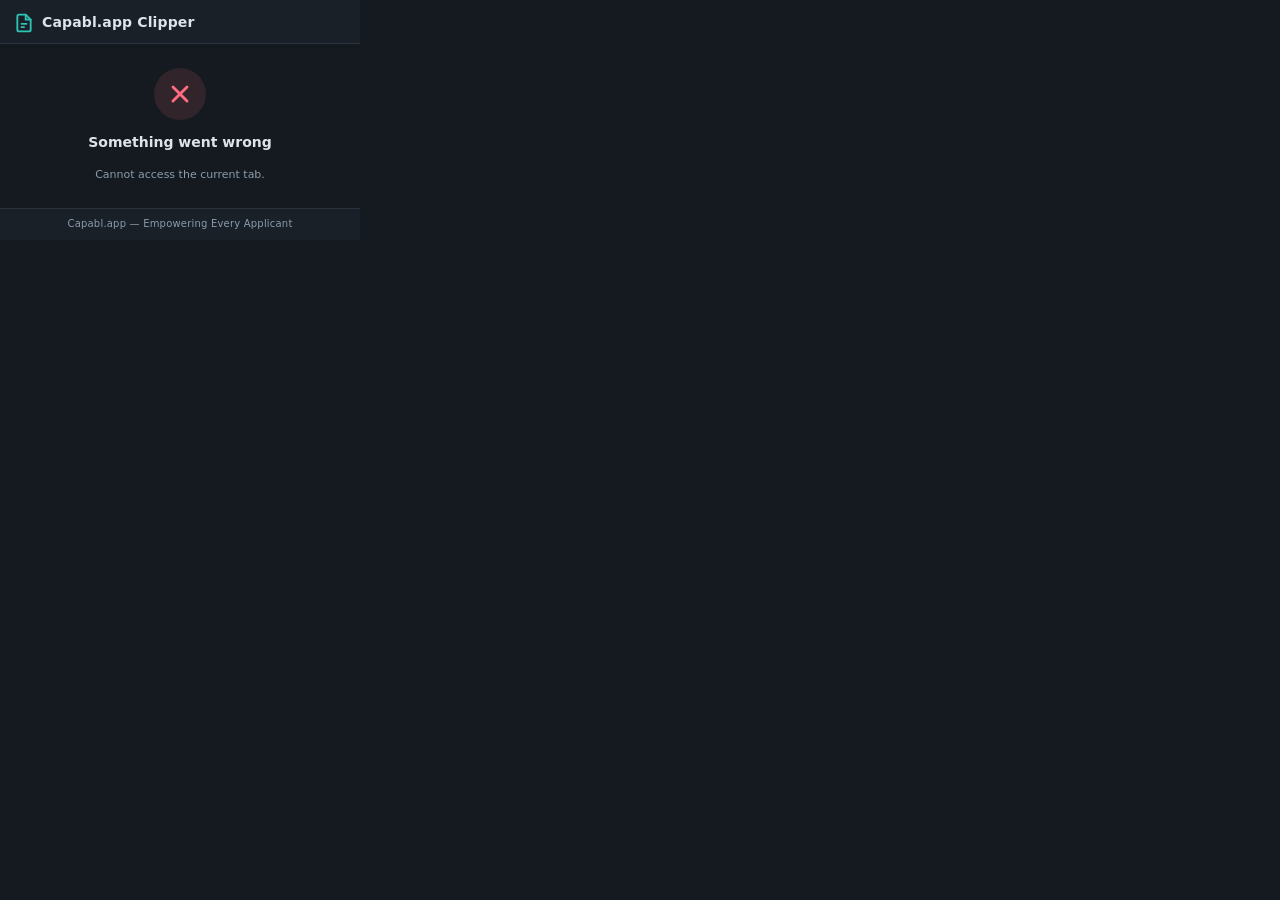
<file: extension/popup.html>
<!DOCTYPE html>
<html lang="en">
<head>
  <meta charset="UTF-8">
  <meta name="viewport" content="width=device-width, initial-scale=1.0">
  <title>Capabl.app Clipper</title>
  <link rel="stylesheet" href="styles/popup.css">
</head>
<body>

  <!-- ── Header ─────────────────────────────────────────────── -->
  <header class="popup-header" role="banner">
    <svg class="logo-icon" aria-hidden="true" viewBox="0 0 24 24" width="20" height="20" fill="none" stroke="currentColor" stroke-width="2.2" stroke-linecap="round" stroke-linejoin="round">
      <path d="M14 2H6a2 2 0 0 0-2 2v16a2 2 0 0 0 2 2h12a2 2 0 0 0 2-2V8z"/>
      <polyline points="14 2 14 8 20 8"/>
      <line x1="9" y1="13" x2="15" y2="13"/>
      <line x1="9" y1="17" x2="12" y2="17"/>
    </svg>
    <h1 class="popup-title">Capabl.app Clipper</h1>
  </header>

  <!-- ── Main ───────────────────────────────────────────────── -->
  <main id="popup-main" role="main">

    <!-- State: detecting -->
    <div id="state-detecting" class="state-screen" role="status" aria-live="polite" aria-label="Detecting job posting">
      <div class="center-col">
        <span class="spinner" aria-hidden="true"></span>
        <p class="status-msg">Detecting job posting…</p>
      </div>
    </div>

    <!-- State: found -->
    <div id="state-found" class="state-screen" style="display:none" aria-label="Job detected">
      <div id="job-preview" role="region" aria-label="Detected job details">
        <dl class="field-list">
          <div class="field-row">
            <dt class="field-label">Title</dt>
            <dd id="job-title" class="field-value">—</dd>
          </div>
          <div class="field-row">
            <dt class="field-label">Company</dt>
            <dd id="job-company" class="field-value">—</dd>
          </div>
          <div class="field-row">
            <dt class="field-label">Location</dt>
            <dd id="job-location" class="field-value">—</dd>
          </div>
          <div class="field-row">
            <dt class="field-label">Salary</dt>
            <dd id="job-salary" class="field-value">—</dd>
          </div>
        </dl>
      </div>

      <div class="status-row">
        <label for="job-status-select" class="field-label">Save as</label>
        <select id="job-status-select" class="status-select" aria-label="Initial job status">
          <option value="saved">Saved</option>
          <option value="applied">Applied</option>
          <option value="interview">Interview</option>
        </select>
      </div>

      <button id="clip-btn" class="btn btn-primary" aria-describedby="clip-hint">
        Clip to Capabl.app
      </button>
      <p id="clip-hint" class="hint">Adds this job to your Capabl.app tracker</p>
    </div>

    <!-- State: no job found -->
    <div id="state-no-job" class="state-screen" style="display:none" role="status" aria-live="polite">
      <div class="center-col">
        <svg class="state-icon muted-icon" aria-hidden="true" viewBox="0 0 24 24" width="32" height="32" fill="none" stroke="currentColor" stroke-width="1.5">
          <circle cx="11" cy="11" r="8"/><line x1="21" y1="21" x2="16.65" y2="16.65"/>
        </svg>
        <p class="state-title">No job posting detected</p>
        <p class="hint">Navigate to a job listing on LinkedIn, Indeed, Seek, Glassdoor, or any job board.</p>
      </div>
    </div>

    <!-- State: success -->
    <div id="state-success" class="state-screen" style="display:none" role="alert" aria-live="assertive">
      <div class="center-col">
        <div class="success-circle" aria-hidden="true">
          <svg viewBox="0 0 24 24" width="28" height="28" fill="none" stroke="currentColor" stroke-width="2.5" stroke-linecap="round" stroke-linejoin="round">
            <polyline points="20 6 9 17 4 12"/>
          </svg>
        </div>
        <p class="state-title">Saved to Capabl.app!</p>
        <p id="success-job-name" class="success-sub"></p>
        <div id="values-match-container" class="vm-container" style="display:none" aria-label="Values match result">
          <span id="vm-pill" class="vm-pill"></span>
          <p id="vm-reason" class="vm-reason"></p>
        </div>
        <p class="hint">Open Capabl.app to analyse this job with AI.</p>
      </div>
    </div>

    <!-- State: duplicate -->
    <div id="state-duplicate" class="state-screen" style="display:none" role="alert" aria-live="assertive">
      <div class="center-col">
        <div class="warn-circle" aria-hidden="true">
          <svg viewBox="0 0 24 24" width="28" height="28" fill="none" stroke="currentColor" stroke-width="2.5" stroke-linecap="round" stroke-linejoin="round">
            <line x1="12" y1="8" x2="12" y2="12"/><line x1="12" y1="16" x2="12.01" y2="16"/>
          </svg>
        </div>
        <p class="state-title">Already saved</p>
        <p class="hint">This job is already in your Capabl tracker.</p>
        <button id="force-save-btn" class="btn btn-ghost" style="margin-top:10px;font-size:12px;">Save Anyway</button>
      </div>
    </div>

    <!-- State: error -->
    <div id="state-error" class="state-screen" style="display:none" role="alert" aria-live="assertive">
      <div class="center-col">
        <div class="error-circle" aria-hidden="true">
          <svg viewBox="0 0 24 24" width="28" height="28" fill="none" stroke="currentColor" stroke-width="2.5" stroke-linecap="round" stroke-linejoin="round">
            <line x1="18" y1="6" x2="6" y2="18"/><line x1="6" y1="6" x2="18" y2="18"/>
          </svg>
        </div>
        <p class="state-title">Something went wrong</p>
        <p id="error-detail" class="hint"></p>
      </div>
    </div>

  </main>

  <!-- ── Footer ─────────────────────────────────────────────── -->
  <footer class="popup-footer" role="contentinfo">
    <span>Capabl.app — Empowering Every Applicant</span>
  </footer>

  <script src="popup.js"></script>
</body>
</html>
</file>
<file: extension/styles/popup.css>
/* Capabl.app Clipper — popup.css
   Design tokens match Capabl.app app (base.css).
   WCAG AA contrast enforced throughout.
   Popup fixed width: 360px. */

/* ── Tokens ───────────────────────────────────────────────────────────────── */
:root {
  --bg:       #141a1f;
  --surface:  #1a2028;
  --surface2: #212830;
  --border:   #2a3340;
  --accent:   #2ec4b6;
  --accent2:  #5dd9cd;
  --text:     #dfe4ea;
  --muted:    #8b9bab;
  --green:    #2ed573;
  --red:      #ff6b81;
  --yellow:   #e8b84b;
  --radius:   10px;
}

/* ── Reset ────────────────────────────────────────────────────────────────── */
*, *::before, *::after { box-sizing: border-box; margin: 0; padding: 0; }

/* ── Base ─────────────────────────────────────────────────────────────────── */
body {
  width: 360px;
  min-height: 200px;
  background: var(--bg);
  color: var(--text);
  font-family: 'DM Sans', system-ui, -apple-system, sans-serif;
  font-size: 13px;
  line-height: 1.5;
  -webkit-font-smoothing: antialiased;
}

/* ── Focus ring ──────────────────────────────────────────────────────────── */
*:focus-visible {
  outline: 2px solid var(--accent);
  outline-offset: 2px;
  border-radius: 4px;
}

/* ── Header ──────────────────────────────────────────────────────────────── */
.popup-header {
  display: flex;
  align-items: center;
  gap: 8px;
  padding: 12px 14px 10px;
  border-bottom: 1px solid var(--border);
  background: var(--surface);
}

.logo-icon {
  color: var(--accent);
  flex-shrink: 0;
}

.popup-title {
  font-size: 14px;
  font-weight: 600;
  color: var(--text);
  letter-spacing: 0.01em;
}

/* ── Main ────────────────────────────────────────────────────────────────── */
#popup-main {
  padding: 14px;
}

/* ── State screens ───────────────────────────────────────────────────────── */
.state-screen {
  outline: none; /* focus managed via JS, not visible ring */
}

.center-col {
  display: flex;
  flex-direction: column;
  align-items: center;
  text-align: center;
  gap: 8px;
  padding: 10px 4px;
}

/* ── Spinner ─────────────────────────────────────────────────────────────── */
.spinner {
  display: inline-block;
  width: 18px;
  height: 18px;
  border: 2px solid var(--border);
  border-top-color: var(--accent);
  border-radius: 50%;
  animation: spin 0.7s linear infinite;
}
@keyframes spin { to { transform: rotate(360deg); } }

/* ── Field list ──────────────────────────────────────────────────────────── */
.field-list {
  display: flex;
  flex-direction: column;
  gap: 0;
  background: var(--surface);
  border: 1px solid var(--border);
  border-radius: var(--radius);
  overflow: hidden;
  margin-bottom: 12px;
}

.field-row {
  display: flex;
  align-items: baseline;
  gap: 8px;
  padding: 8px 12px;
  border-bottom: 1px solid var(--border);
}
.field-row:last-child { border-bottom: none; }

.field-label {
  font-size: 11px;
  font-weight: 600;
  color: var(--muted);
  text-transform: uppercase;
  letter-spacing: 0.06em;
  min-width: 54px;
  flex-shrink: 0;
}

.field-value {
  font-size: 13px;
  color: var(--text);
  word-break: break-word;
  font-style: normal; /* reset dd italic */
}

/* ── Status row ──────────────────────────────────────────────────────────── */
.status-row {
  display: flex;
  align-items: center;
  gap: 10px;
  margin-bottom: 12px;
}

.status-select {
  flex: 1;
  background: var(--surface);
  border: 1px solid var(--border);
  border-radius: 7px;
  color: var(--text);
  font-size: 13px;
  padding: 7px 10px;
  cursor: pointer;
  appearance: auto;
}
.status-select:focus-visible {
  outline: 2px solid var(--accent);
  outline-offset: 2px;
}

/* ── Button ──────────────────────────────────────────────────────────────── */
.btn {
  display: block;
  width: 100%;
  padding: 10px 16px;
  border: none;
  border-radius: 8px;
  font-size: 13px;
  font-weight: 600;
  cursor: pointer;
  transition: opacity 0.15s, transform 0.1s;
}

.btn:active { transform: scale(0.98); }

.btn-primary {
  background: var(--accent);
  color: #0d1117; /* dark text on teal — contrast ratio > 7:1 */
}

.btn-primary:hover  { opacity: 0.9; }
.btn-primary:disabled { opacity: 0.5; cursor: not-allowed; transform: none; }

/* ── Hint text ───────────────────────────────────────────────────────────── */
.hint {
  font-size: 11px;
  color: var(--muted);
  text-align: center;
  margin-top: 6px;
  line-height: 1.5;
}

/* ── State icons ─────────────────────────────────────────────────────────── */
.state-icon   { color: var(--muted); margin-bottom: 2px; }
.state-title  { font-size: 14px; font-weight: 600; color: var(--text); }
.status-msg   { color: var(--muted); font-size: 13px; }

.success-circle,
.warn-circle,
.error-circle {
  display: flex;
  align-items: center;
  justify-content: center;
  width: 52px;
  height: 52px;
  border-radius: 50%;
  margin-bottom: 4px;
}

.success-circle { background: rgba(46, 213, 115, 0.12); color: var(--green); }
.warn-circle    { background: rgba(232, 184, 75, 0.12);  color: var(--yellow); }
.error-circle   { background: rgba(255, 107, 129, 0.12); color: var(--red); }

.success-sub {
  font-size: 12px;
  color: var(--muted);
  max-width: 280px;
  word-break: break-word;
  text-align: center;
}

/* ── Values Match ────────────────────────────────────────────────────────── */
.vm-container {
  display: flex;
  flex-direction: column;
  align-items: center;
  gap: 5px;
  margin-top: 8px;
}

.vm-pill {
  display: inline-block;
  padding: 3px 10px;
  border-radius: 20px;
  font-size: 12px;
  font-weight: 700;
  letter-spacing: 0.04em;
}

.vm-high { background: rgba(46, 213, 115, 0.15); color: var(--green); }
.vm-mid  { background: rgba(232, 184, 75, 0.15);  color: var(--yellow); }
.vm-low  { background: rgba(255, 107, 129, 0.15); color: var(--red); }

.vm-reason {
  font-size: 11px;
  color: var(--muted);
  text-align: center;
  max-width: 280px;
  line-height: 1.4;
}

/* ── Footer ──────────────────────────────────────────────────────────────── */
.popup-footer {
  padding: 7px 14px 9px;
  border-top: 1px solid var(--border);
  background: var(--surface);
  font-size: 10px;
  color: var(--muted);
  text-align: center;
  letter-spacing: 0.02em;
}
</file>
